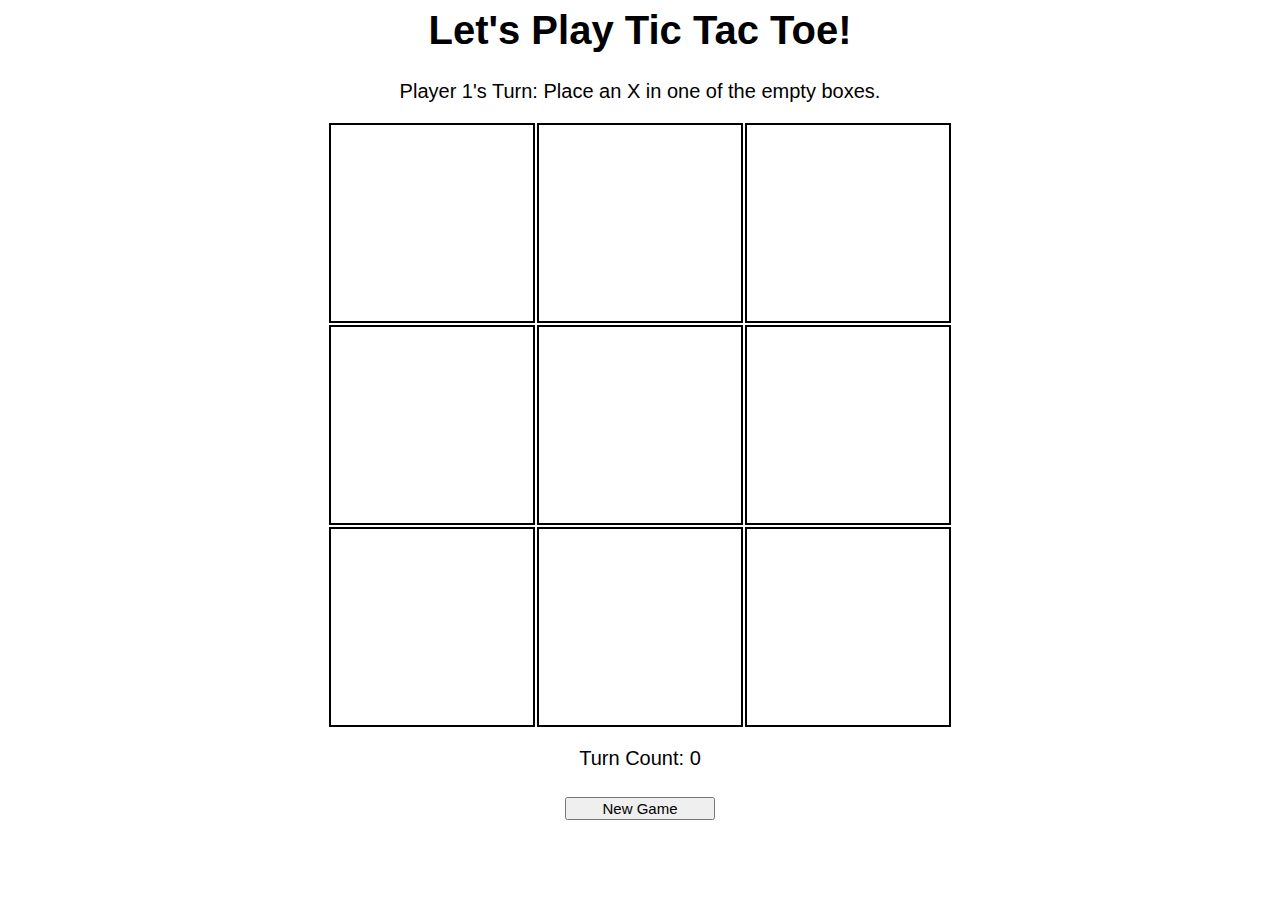
<file: index.html>
<head>
    <title>Tic Tac Toe</title>
    <link rel="stylesheet" href="TicTacToe.css">
    <script src="https://ajax.googleapis.com/ajax/libs/jquery/3.2.1/jquery.min.js"></script>
    <script src="TicTacToe.js"></script>
</head>

<body>
    <center>
        <div>
            <h1>Let's Play Tic Tac Toe!</h1>
            <span id="playerTurn"></span>
        </div>
        <br/>
        <table>
            <tr>
                <td class="valid" id="r1c1">
                    </td>
                <td class="valid" id="r1c2">
                    </td>
                <td class="valid" id="r1c3">
                    </td>
            </tr>
            <tr>
                <td class="valid" id="r2c1">
                    </td>
                <td class="valid" id="r2c2">
                    </td>
                <td class="valid" id="r2c3">
                    </td>
            </tr>
            <tr>
                <td class="valid" id="r3c1">
                    </td>
                <td class="valid" id="r3c2">
                    </td>
                <td class="valid" id="r3c3">
                    </td>
            </tr>
        </table>
        <br/>
        <div>
            <span id="turnCount"></span>
            <h1 id="winner"></h1>
            <button id="newGameBtn" type="button"></button>
        </div>
    </center>
</body>
</file>
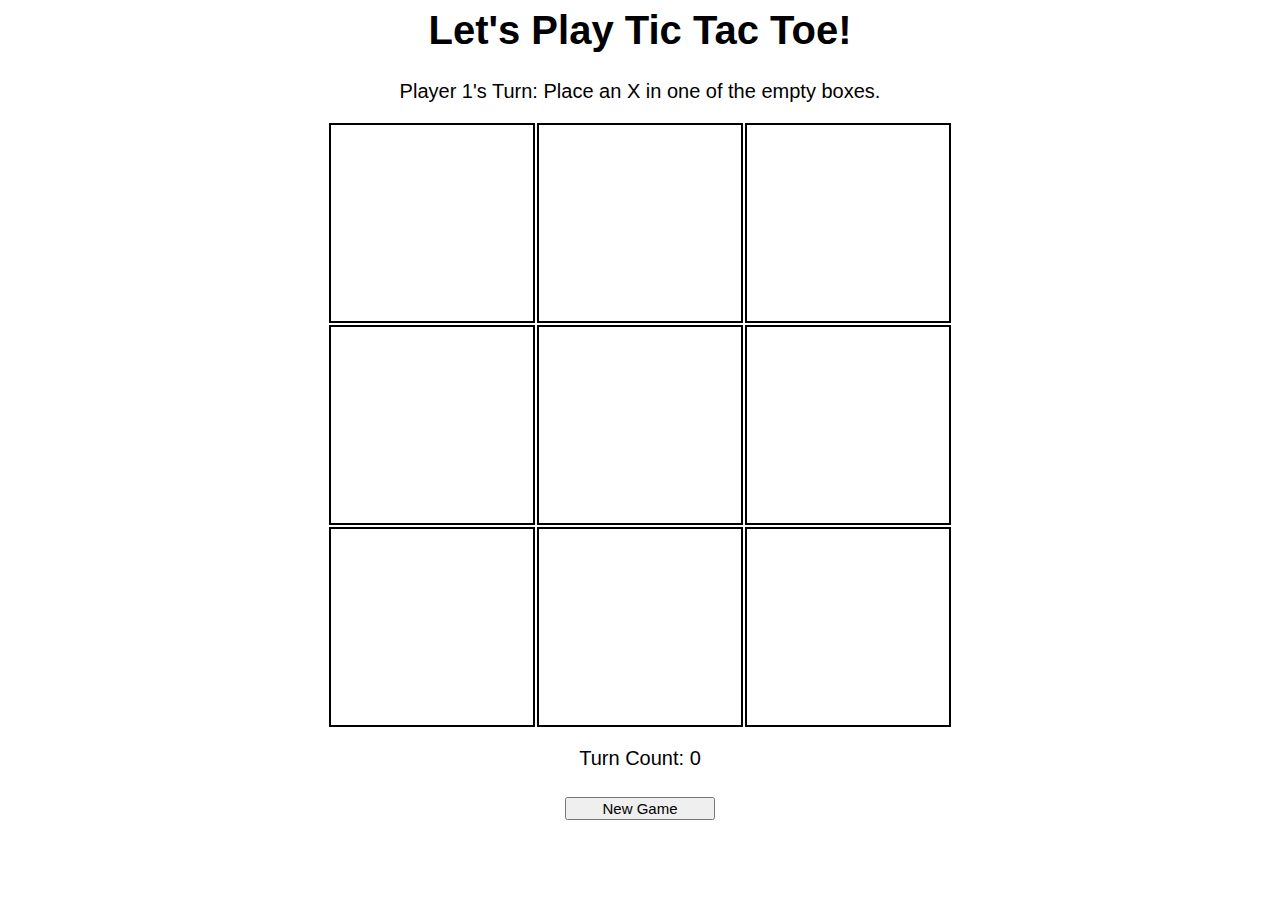
<file: TicTacToe.html>
<head>
    <title>Tic Tac Toe</title>
    <link rel="stylesheet" href="TicTacToe.css">
    <script src="https://ajax.googleapis.com/ajax/libs/jquery/3.2.1/jquery.min.js"></script>
    <script src="TicTacToe.js"></script>
</head>

<body>
    <center>
        <div>
            <h1>Let's Play Tic Tac Toe!</h1>
            <span id="playerTurn"></span>
        </div>
        <br/>
        <table>
            <tr>
                <td class="valid" id="r1c1">
                    </td>
                <td class="valid" id="r1c2">
                    </td>
                <td class="valid" id="r1c3">
                    </td>
            </tr>
            <tr>
                <td class="valid" id="r2c1">
                    </td>
                <td class="valid" id="r2c2">
                    </td>
                <td class="valid" id="r2c3">
                    </td>
            </tr>
            <tr>
                <td class="valid" id="r3c1">
                    </td>
                <td class="valid" id="r3c2">
                    </td>
                <td class="valid" id="r3c3">
                    </td>
            </tr>
        </table>
        <br/>
        <div>
            <span id="turnCount"></span>
            <h1 id="winner"></h1>
            <button id="newGameBtn" type="button"></button>
        </div>
    </center>
</body>
</file>
<file: TicTacToe.css>
td {
    border: 2px solid black;
    width: 200px;
    height: 200px;
    margin: 0;
    text-align: center;
    font-size: 120px;
    font-family: 'Gill Sans', 'Gill Sans MT', Calibri, 'Trebuchet MS', sans-serif;
}

h1 {
    font-family: 'Gill Sans', 'Gill Sans MT', Calibri, 'Trebuchet MS', sans-serif;
    font-size: 40px;
    font-weight: bold;
}

span {
    font-family: 'Gill Sans', 'Gill Sans MT', Calibri, 'Trebuchet MS', sans-serif;
    font-size: 20px;
    font-weight: normal;
}

button {
    font-family: 'Gill Sans', 'Gill Sans MT', Calibri, 'Trebuchet MS', sans-serif;
    font-size: 15px;
    font-weight: normal;
    width: 150px;
}

button:hover {
    cursor: pointer;
    font-weight: bold;
}

td.valid:hover {
    background-color: lightskyblue;
    cursor: pointer;
}

td.invalid:hover {
    background-color: white;
}
</file>
